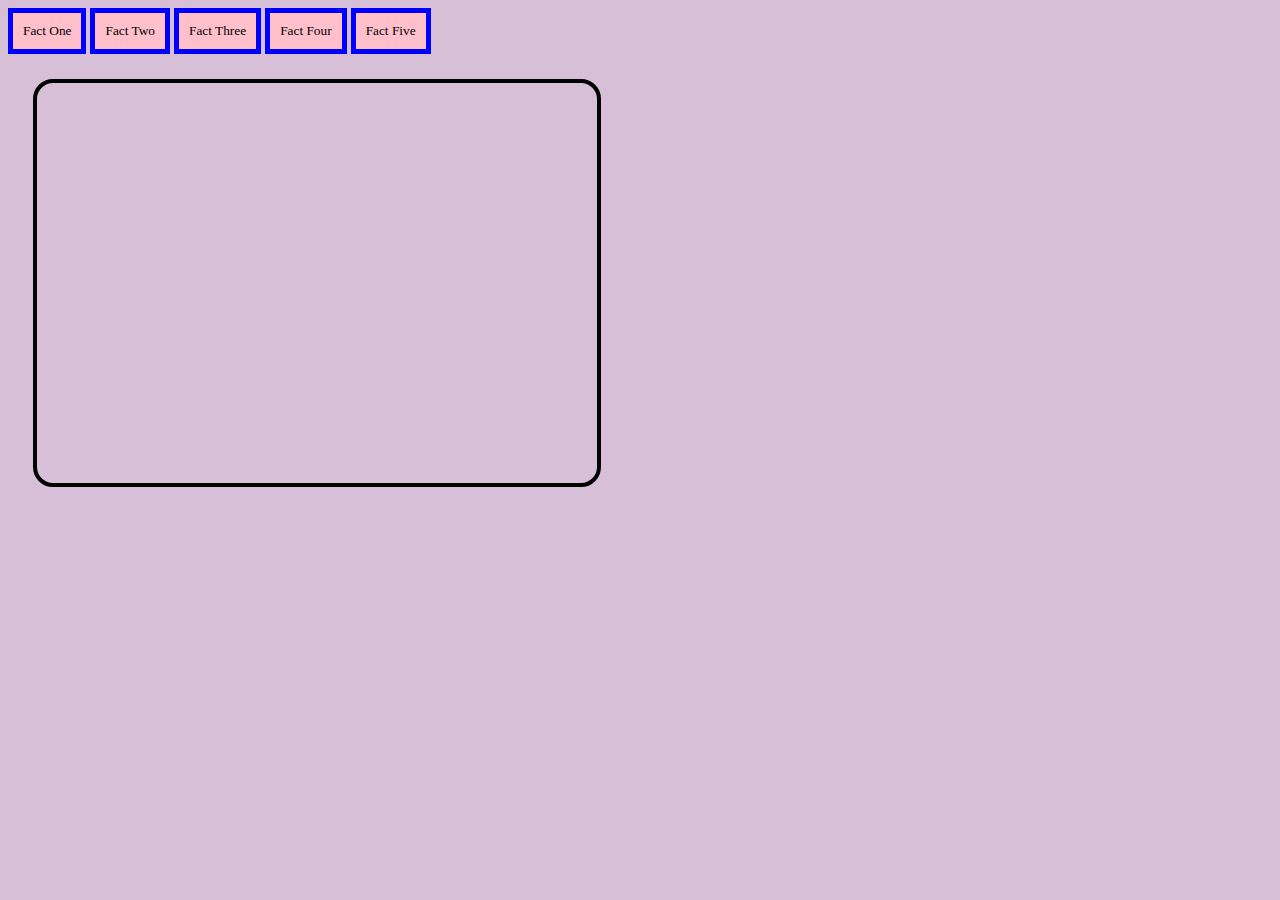
<file: factfinder/index.html>
<!DOCTYPE html>
  <html lang="en">
  <head>
    <meta charset="utf-8">
    <title>Five Fun Facts</title>
    <link rel="stylesheet" href="style.css">  
  </head>
  
  <body>
    <!-- page content -->
	
		<form id="facts">
			<input type="button" name="fact1" value="Fact One">
			<input type="button" name="fact2" value="Fact Two">
			<input type="button" name="fact3" value="Fact Three">
			<input type="button" name="fact4" value="Fact Four">
			<input type="button" name="fact5" value="Fact Five">
		</form>
		<div id="output"> </div>
	 <script type="text/javascript" src="script.js"></script>
  </body>
  
</html>
</file>
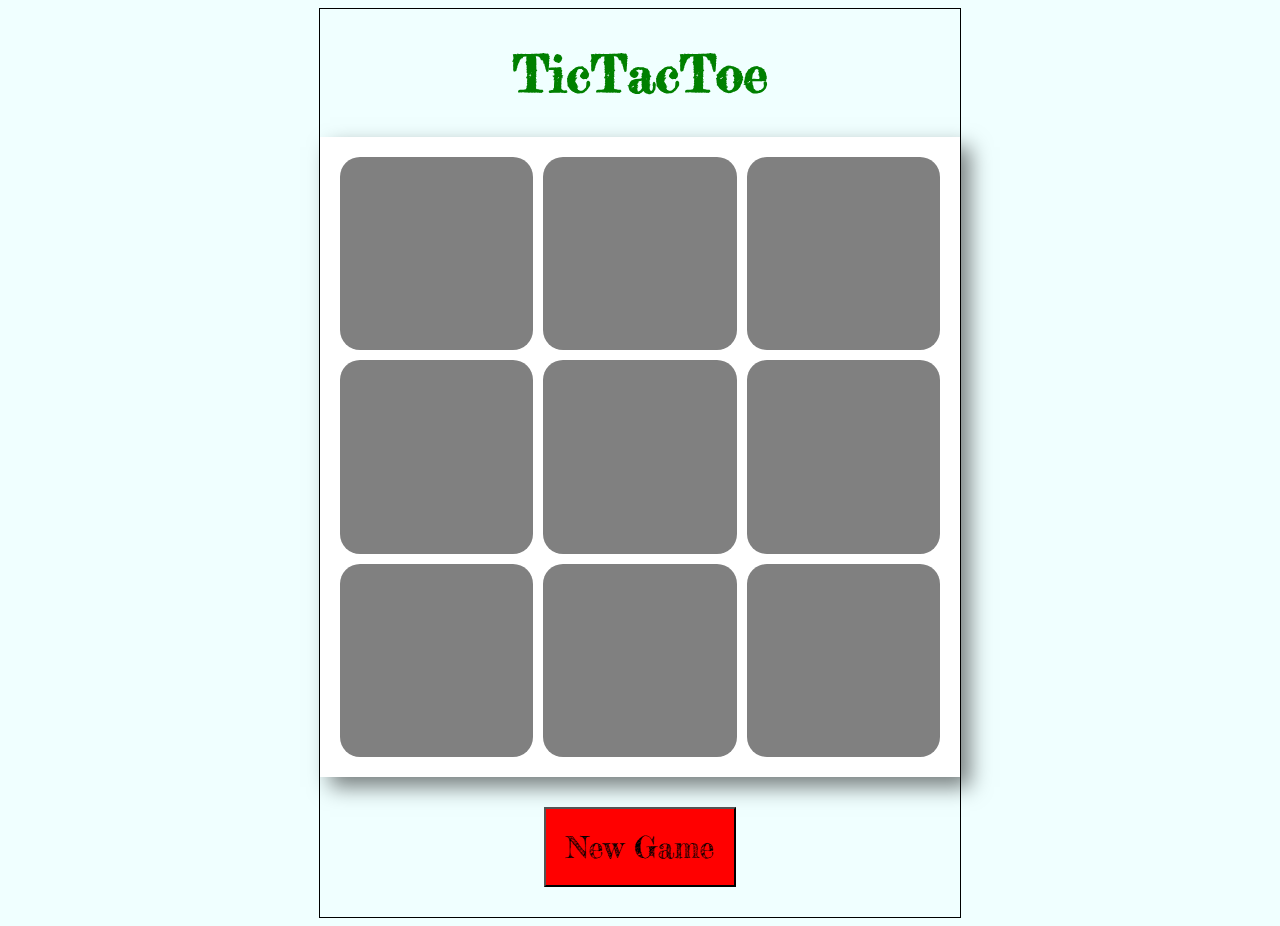
<file: Noughts and Crosses - Start/index.html>
<!DOCTYPE html>
  <html lang="en">
  <head>
    <meta charset="utf-8">
    <title>TicTacToe</title>
    <link rel="stylesheet" href="styles.css">  
  </head>
  
  <body>
    <!-- page content goes here-->
	<main>
	<h1>TicTacToe</h1>
	<form id="board">
		<input type="button" name="b0" value=""> </input>
		<input type="button" name="b1" value=""> </input>
		<input type="button" name="b2" value=""> </input>
		<input type="button" name="b3" value=""> </input>
		<input type="button" name="b4" value=""> </input>
		<input type="button" name="b5" value=""> </input>
		<input type="button" name="b6" value=""> </input>
		<input type="button" name="b7" value=""> </input>
		<input type="button" name="b8" value=""> </input>	
	</form>
	<button type="button" onclick="location.reload()">New Game</button>
	</main>
	<div id="container">
		<div id="popup">
		<img src="images/cross.png" id="x" alt="x">
		<h1>Cat's Game!</h1>
		<img src="images/kitty.jpg" id="kitty" alt="cute cat">
		</div>
	</div>
	<script type="text/javascript" src="script.js"></script>
  </body>
  
</html>
</file>
<file: factfinder/style.css>
body{
	background-color: thistle;
}

input{
	padding: 10px 10px;
	border: 5px solid blue;
	background-color: pink;
	font-family: comic sans MS;
}
 input:hover{
	 color: white;
	 border: 4px solid pink;
	 background-color: blue;
 }
div{
	border:4px solid black;
	border-radius:20px;
	padding: 50px;
	width: 460px;
	height: 300px;
	margin: 25px;
}
img{
	width: 300px;
	{
</file>
<file: Noughts and Crosses - Start/styles.css>
@import url('https://fonts.googleapis.com/css2?family=Fredericka+the+Great&family=Monoton&display=swap');
body{
	background-color:azure;
	display:flex;
	justify-content:center;
}
main{
	border:1px solid black;
	text-align:center;
}

h1{
	font-family: 'Fredericka the Great', cursive;
	color:green;
	font-size:50px;
}

#board{
	display:grid;
	width:600px;
	height:600px;
	grid-template:1fr 1fr 1fr / 1fr 1fr 1fr;
	grid-gap:10px;
	background-color:white;
	border: 20px solid white;
	box-shadow:10px 10px 20px rgba(0, 0, 0, 0.5);
}
#board > *{
		background-color:grey;
		border-radius: 20px;
		border:none;
		font-size:120px;
}
#board > input:hover{
	background-color:crimson;
}
input{
	font-family: 'Monoton', cursive;
}
button{
	margin:30px;
	padding:20px;
	font-size: 30px;
	background-color:red;
	font-family: 'Fredericka the Great', cursive;
}

#container{
	width:100%;
	height:100%;
	position:absolute;
	background-color:rgba(0, 0, 0, 0.7);
	display:none;
	justify-content:center;
	align-items:center;
}
#popup{
	width:600px;
	height:400px;
	background-color:white;
	border-radius:20px;
	text-align:center;
	position:relative;
}
#kitty{
	width:40%;
}
#x{
	width:40px;
	position:absolute;
	right:10px;
	top:10px;
}
#popup > h2{
	line-height:250px;	
	font-size:100px;
	color:cyan;
}
</file>
